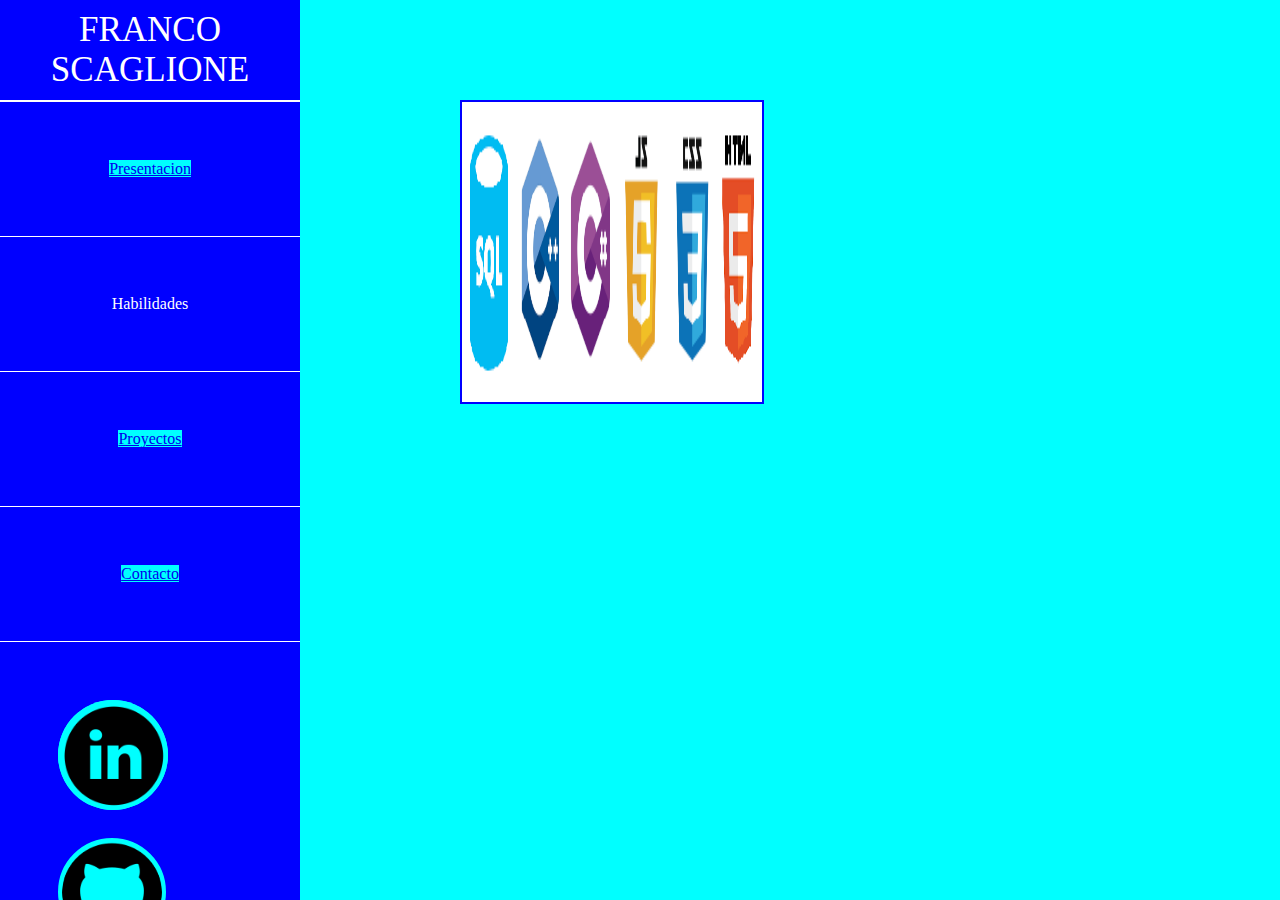
<file: Habilidades.html>
<!DOCTYPE html>
<html lang="en">
<head>
    <meta charset="UTF-8">
    <meta http-equiv="X-UA-Compatible" content="IE=edge">
    <meta name="viewport" content="width=device-width, initial-scale=1.0">
    <title>Franco Scaglione</title>
    <link rel="stylesheet" href="estilo.css">
</head>

<body>

    <nav class = menu>
      <header>FRANCO SCAGLIONE</header>
      <ul>
        <li><a runat = "server" href="index.html">Presentacion</a></i>
        <li>Habilidades</i>
        <li><a runat = "server" href="Proyectos.html">Proyectos</a></i>
        <li><a runat = "server" href="ContactoRedes.html">Contacto</a></i>
        <li><a href="https://www.linkedin.com/in/franco-scaglione-62b3591b2/" target="_blank" class= "logolinkedin">
            <img class= "logolinkedin" src="img/linkedin_negro.png">
          </a>  
         <a href="https://github.com/FrancoScaglione203" target="_blank">
            <img class= "logogithub" src="img/github_3.png">
          </a>
       </i>
      </ul>
    </nav>


    <div>
      <img class = "habilidades" src="img/Habilidades.png">
    </div>

<body>


</html>
</file>
<file: estilo.css>
* {
    margin: 0;
    padding: 0;
    background-color: aqua;
  }

  .menucontacto{
    position: absolute; /* Establece la posición absoluta */
    border: 2px solid blue;
    display: block;
    margin-top: 100px; /* Margen superior */
    margin-left: 300px ; /* Margen izquierdo */
    left: 12.5%; /* Posiciona la imagen en el centro horizontal */
    top: 50%
    width: 300px;
    height: 300px;
  }

  .menuproyectos{
    position: absolute; /* Establece la posición absoluta */
    display: block;
    margin-top: 100px; /* Margen superior */
    margin-left: 300px ; /* Margen izquierdo */
    left: 10.%; /* Posiciona la imagen en el centro horizontal */
    top: 50%
    width: 300px;
    height: 300px;
    font-size: 90px;
    color: #333;
    
  }

  .menuproyectos header{
    text-align: center;
  }

  .menuproyectos dl {
    text-align: center; /* Centrar el texto de la lista */
    list-style: none; /* Eliminar los puntos/bordes de la lista */
    background-color: #f1f1f1;
    border: 1px solid #ccc;
    padding: 10px;
    color: black;
    text-align: center;

  }
  
  .menuproyectos dl dt {
    font-family: Arial, sans-serif; /* Cambiar la fuente del texto de la lista */
    color: black; /* Cambiar el color del texto de la lista */
    text-align: center;
    padding: 50px;
    font-size: 50px;
  }

  .menuproyectos dl dd{
    font-size: 25px;
    padding: 50px;
  }

  .menu{
    position: fixed;
    width: 300px;
    height: 100%;
    background: blue;
    text-decoration-color: white;
  }

  .menu header{
    background-color: blue;
    font-size: 35px;
    color: white;
    text-align: center;
    line-height: 40px;
    border-bottom: 2px solid white;
    padding: 10px;
  }

  .menu ul li {    /* Elementos de menu */
    background-color: blue;
    color: white;
    text-align: center;
    border-bottom: 1px solid white;  /* bordes */
    padding: 58px;  /* tamaño opciones */
    display: block;
  }

  .foto{
    position: absolute; /* Establece la posición absoluta */
    border-radius: 50%;
    border: 2px solid blue;
    display: block;
    margin-top: 100px; /* Margen superior */
    margin-left: 300px ; /* Margen izquierdo */
    left: 34.5%; /* Posiciona la imagen en el centro horizontal */
    width: 300px;
    height: 300px;
  }

  #presentacion h1 {
    position: absolute; /* Establece la posición absoluta */
    margin-left: 300px ; /* Margen izquierdo */
    font-size: 50px;
    margin-top: 10px;
    left: 30%;
  }


  #presentacion h2 {
    position: absolute; /* Establece la posición absoluta */
    margin-left: 300px ; /* Margen izquierdo */
    font-size: 20px;
    left: 34.5%;
    top: 50%;
  }


  #presentacion p {
    position: absolute; /* Establece la posición absoluta */
    margin-left: 300px ; /* Margen izquierdo */
    font-size: 20px;
    left: 25%;
    top: 65%;
    text-align: justify;
    width: 750px;
  }


  .menu .logolinkedin{
    width: 110px;
    height: 110px;
    border-radius: 60%;
    display: block;
  }


  .menu .logogithub{
    width: 100px;
    height: 100px;
    border-radius: 70%;
    border: 4.5px solid aqua;
    margin-top: 15%;
    display: block;
  }


  .habilidades{
    position: absolute; /* Establece la posición absoluta */
    border: 2px solid blue;
    display: block;
    margin-top: 100px; /* Margen superior */
    margin-left: 300px ; /* Margen izquierdo */
    left: 12.5%; /* Posiciona la imagen en el centro horizontal */
    /*top: 50% */
    width: 300px;
    height: 300px;

  }
</file>
